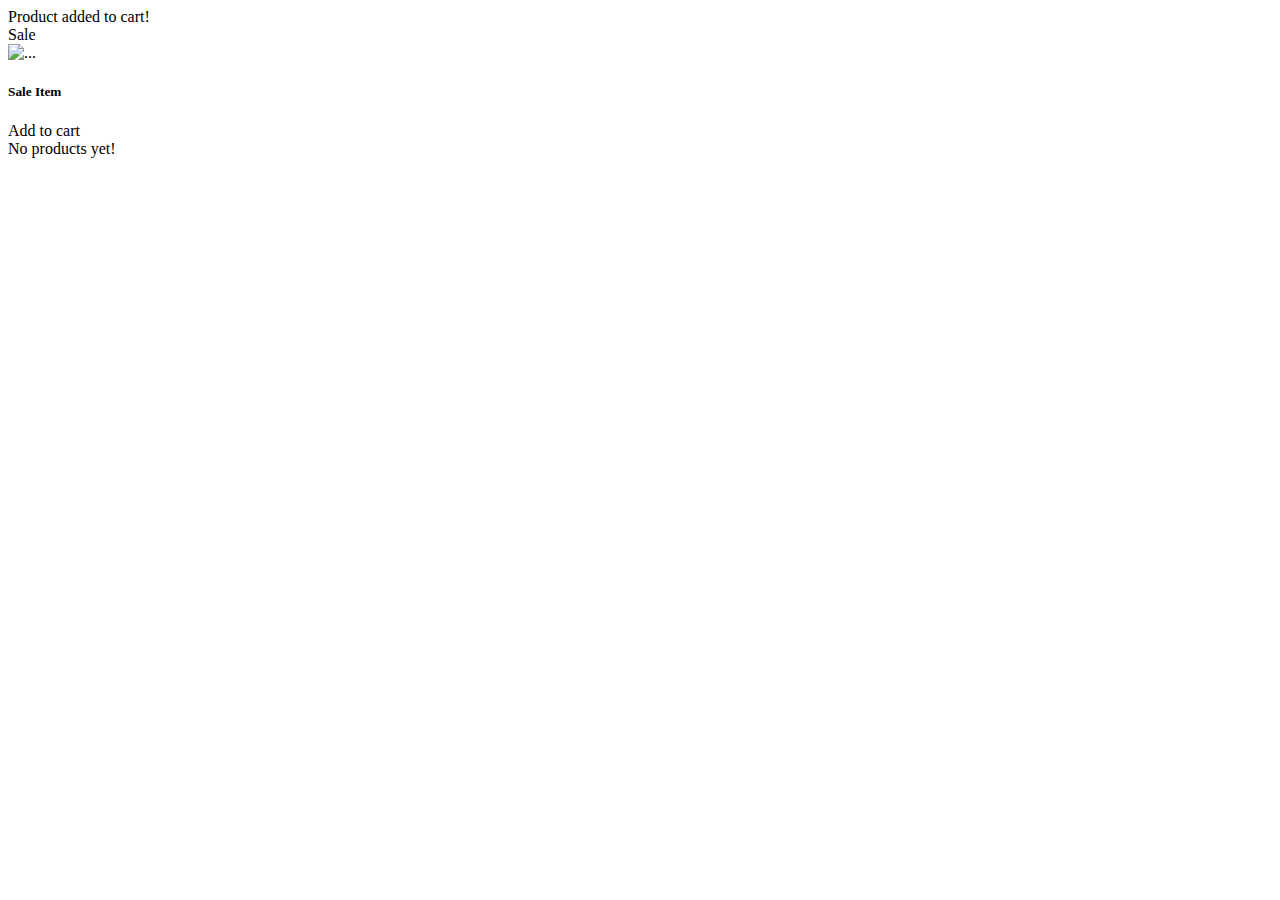
<file: src/main/resources/templates/index.html>
<!DOCTYPE html>
<html xmlns:th="http://www.thymeleaf.org">

<head th:replace="fragments/header :: header-css"></head>

<body>
<div th:replace="fragments/header :: header"></div>
<section class="py-5">
     <div class="container px-4 px-lg-5 mt-5">
         <div th:if="${param.productAddedToCart}">
             <div class="alert alert-info">
                 Product added to cart!
             </div>
         </div>
        <div th:if="${!products.isEmpty()}"
             class="row gx-4 gx-lg-5 row-cols-2 row-cols-md-3 row-cols-xl-4 justify-content-center">

            <div th:each="product :${products}" class="col mb-5">
                <div class="card h-100">
                    <!-- Sale badge-->
                    <div th:if="${product.getPromoPrice()!=null}" class="badge bg-dark text-white position-absolute"
                         style="top: 0.5rem; right: 0.5rem">Sale
                    </div>
                    <!-- Product image-->
                    <img class="card-img-top" th:src="${product.getMainImageUrl()}" alt="..."/>
                    <!-- Product details-->
                    <div class="card-body p-4">
                        <div class="text-center">
                            <!-- Product name-->
                            <h5 class="fw-bolder" th:text="${product.getBandName()}">Sale Item</h5>
                            <h5 class="fw-bolder" th:text="${product.getAlbumName()}"></h5>
                            <!-- Product with promo price-->
                            <div th:if="${product.getPromoPrice()!=null}">
                                <span class="text-muted text-decoration-line-through"
                                      th:text="${product.getPrice()+' lei'}"></span>
                                <span th:text="${product.getPromoPrice()+' lei'}"></span>
                                <!-- Product without promo price-->
                            </div>
                            <div th:if="${product.getPromoPrice()==null}">
                                <span th:text="${product.getPrice()+' lei'}"></span>
                            </div>
                            <h10 class="fw-bolder" th:text="${product.getSupportType()}"></h10>
                            <h10 class="fw-bolder" th:text="${product.getMusicType()}"></h10>

                        </div>
                    </div>
                    <!-- Product actions-->
                    <div class="card-footer p-4 pt-0 border-top-0 bg-transparent">
                        <div class="text-center"><a class="btn btn-outline-dark mt-auto"
                                                    th:href="${'/shopping-cart-add/'+product.getId()+'?origin=home'}">Add to cart</a>
                        </div>
                    </div>
                </div>
            </div>
        </div>

        <div th:if="${products.isEmpty()}"
             class="row gx-4 gx-lg-5 row-cols-2 row-cols-md-3 row-cols-xl-4 justify-content-center">
            <span>No products yet!</span>
        </div>

    </div>
</section>


<div th:replace="fragments/footer :: footer"></div>
</body>

</html>
</file>
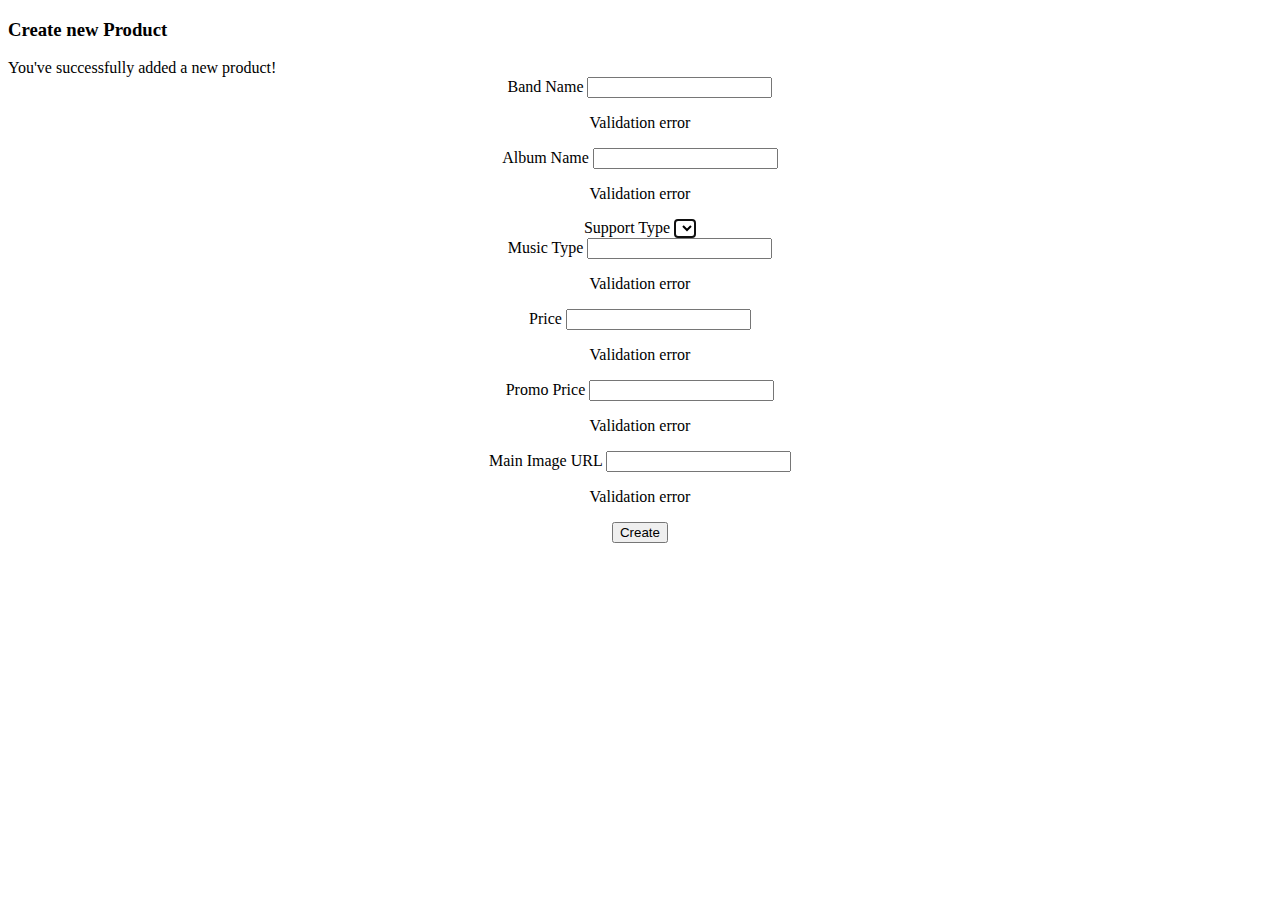
<file: src/main/resources/templates/add-product.html>
<!DOCTYPE html>
<html xmlns:th="http://www.thymeleaf.org">

<head th:replace="fragments/header :: header-css"></head>

<body>
<div th:replace="fragments/header :: header"></div>

<div class="container">
    <div class="row d-flex justify-content-center my-4 text-white">
        <div class="col-md-5 col-md-offset-3">
            <h3>Create new Product</h3>

            <div th:if="${param.success}">
                <div class="alert alert-info">
                    You've successfully added a new product!
                </div>
            </div>

            <form align="center" th:action="@{/add-product}" th:object="${product}" method="post">

                <div class="form-group"
                     th:classappend="${#fields.hasErrors('bandName')}? 'has-error':''">
                    <label for="bandName" class="control-label">Band Name</label> <input
                        id="bandName" class="form-control" th:field="*{bandName}"/>
                    <p class="error-message"
                       th:each="error : ${#fields.errors('bandName')}" th:text="${error}">Validation
                        error</p>
                </div>
                <div class="form-group"
                     th:classappend="${#fields.hasErrors('albumName')}? 'has-error':''">
                    <label for="albumName" class="control-label">Album Name</label> <input
                        id="albumName" class="form-control" th:field="*{albumName}"/>
                    <p class="error-message"
                       th:each="error : ${#fields.errors('albumName')}" th:text="${error}">Validation
                        error</p>
                </div>
                <div class="form-group"
                    th:classappend="${#fields.hasErrors('supportType')}? 'has-error':''">
                    <label for="supportType" class="control-label">Support Type</label>
                    <select class="form-control input-lg" name="supportType" autofocus="true" id="supportType" th:field="*{supportType}">
                        <option th:each="opt:${T(onlinemusicshop.model.enums.SupportType).values()}" th:text="${opt.name()}" th:value="${opt}">
                        </option>
                    </select>
                </div>
                <div class="form-group"
                     th:classappend="${#fields.hasErrors('musicType')}? 'has-error':''">
                    <label for="musicType" class="control-label">Music Type</label> <input
                        id="musicType" class="form-control" th:field="*{musicType}"/>
                    <p class="error-message"
                       th:each="error : ${#fields.errors('musicType')}" th:text="${error}">Validation
                        error</p>
                </div>
                <div class="form-group"
                     th:classappend="${#fields.hasErrors('price')}? 'has-error':''">
                    <label for="price" class="control-label">Price</label> <input
                        id="price" class="form-control" th:field="*{price}"/>
                    <p class="error-message"
                       th:each="error : ${#fields.errors('price')}" th:text="${error}">Validation
                        error</p>
                </div>
                <div class="form-group"
                     th:classappend="${#fields.hasErrors('promoPrice')}? 'has-error':''">
                    <label for="promoPrice" class="control-label">Promo Price</label> <input
                        id="promoPrice" class="form-control" th:field="*{promoPrice}"/>
                    <p class="error-message"
                       th:each="error : ${#fields.errors('promoPrice')}" th:text="${error}">Validation
                        error</p>
                </div>

                <div class="form-group"
                     th:classappend="${#fields.hasErrors('mainImageUrl')}? 'has-error':''">
                    <label for="mainImageUrl" class="control-label">Main Image URL</label> <input
                        id="mainImageUrl" class="form-control" th:field="*{mainImageUrl}"/>
                    <p class="error-message"
                       th:each="error : ${#fields.errors('mainImageUrl')}" th:text="${error}">Validation
                        error</p>
                </div>

                <div class="form-group">
                    <button type="submit" class="btn btn-success">Create</button>
                </div>

            </form>
        </div>
    </div>
</div>


<div th:replace="fragments/footer :: footer"></div>
</body>

</html>
</file>
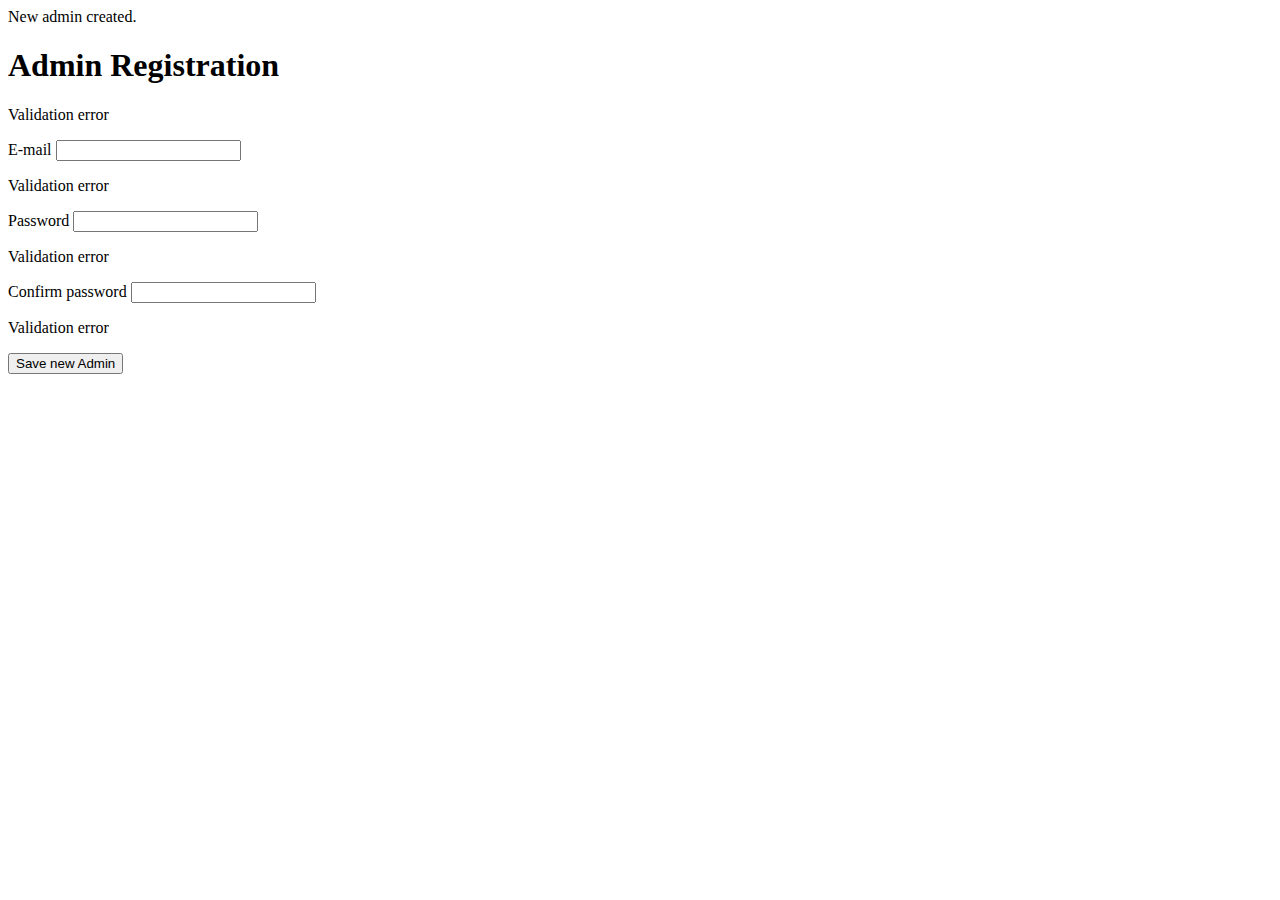
<file: src/main/resources/templates/admin-register.html>
<!DOCTYPE html>
<html xmlns:th="http://www.thymeleaf.org">

<head th:replace="fragments/header :: header-css"></head>

<body>
<div th:replace="fragments/header :: header"></div>


<div class="container">
    <div class="row d-flex justify-content-center my-4  text-white">
        <div class="col-md-6 col-md-offset-3">

            <div th:if="${param.success}">
                <div class="alert alert-info">
                    New admin created.
                </div>
            </div>

            <h1>Admin Registration</h1>

            <form th:action="@{/admin-register}" th:object="${user}" method="post">

                <p class="error-message" th:if="${#fields.hasGlobalErrors()}"
                   th:each="error : ${#fields.errors('global')}" th:text="${error}">Validation
                    error</p>

                <div class="form-group"
                     th:classappend="${#fields.hasErrors('email')}? 'has-error':''">
                    <label for="email" class="control-label">E-mail</label> <input
                        id="email" class="form-control" th:field="*{email}"/>
                    <p class="error-message"
                       th:each="error : ${#fields.errors('email')}" th:text="${error}">Validation
                        error</p>
                </div>
                <div class="form-group"
                     th:classappend="${#fields.hasErrors('password')}? 'has-error':''">
                    <label for="password" class="control-label">Password</label> <input
                        id="password" class="form-control" type="password"
                        th:field="*{password}"/>
                    <p class="error-message"
                       th:each="error : ${#fields.errors('password')}"
                       th:text="${error}">Validation error</p>
                </div>
                <div class="form-group"
                     th:classappend="${#fields.hasErrors('confirmPassword')}? 'has-error':''">
                    <label for="confirmPassword" class="control-label">Confirm
                        password</label> <input id="confirmPassword" class="form-control"
                                                type="password" th:field="*{confirmPassword}"/>
                    <p class="error-message"
                       th:each="error : ${#fields.errors('confirmPassword')}"
                       th:text="${error}">Validation error</p>
                </div>
                <div class="form-group">
                    <button type="submit" class="btn btn-success">Save new Admin</button>
                </div>

            </form>
        </div>
    </div>
</div>


<div th:replace="fragments/footer :: footer"></div>
</body>

</html>
</file>
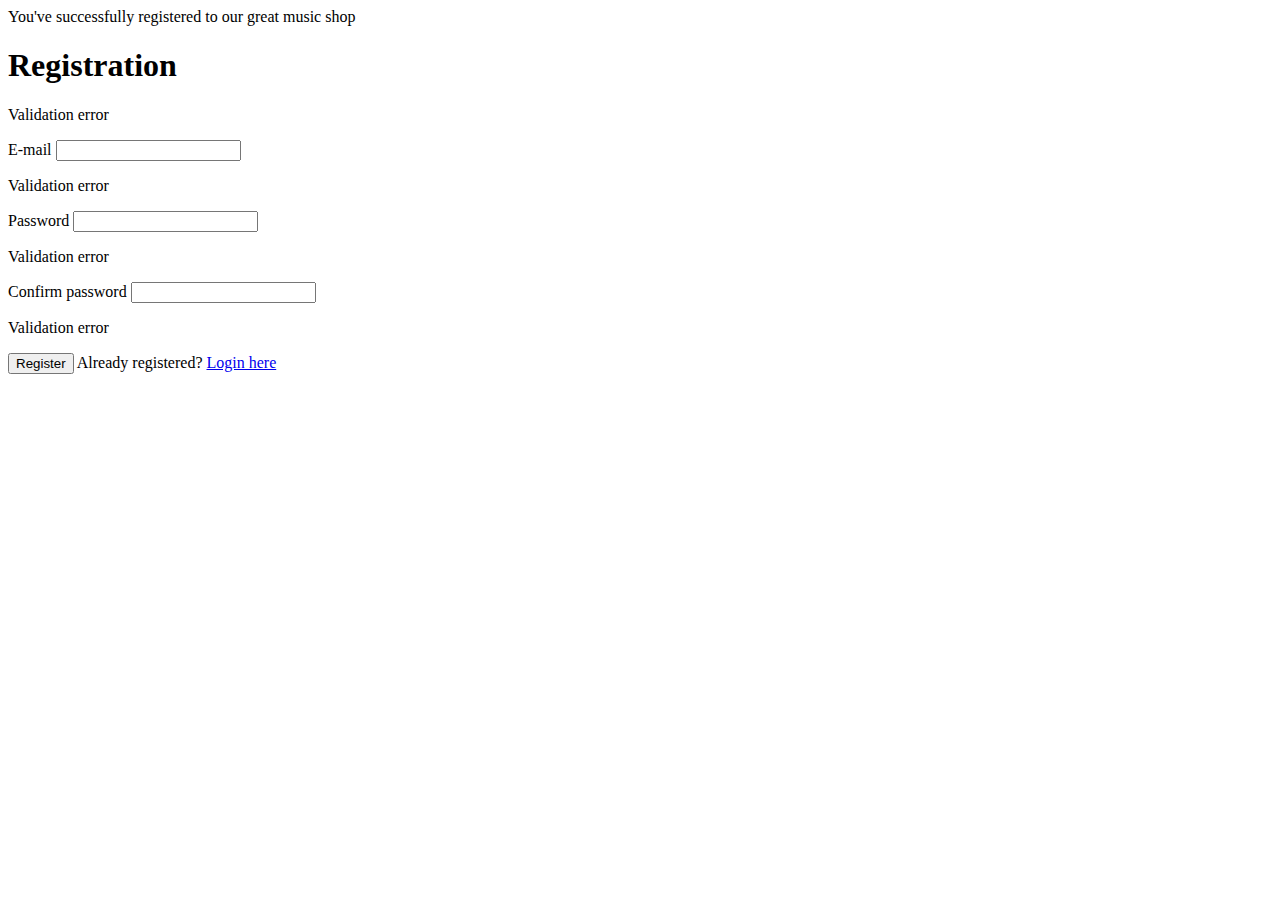
<file: src/main/resources/templates/client-register.html>
<!DOCTYPE html>
<html xmlns:th="http://www.thymeleaf.org">

<head th:replace="fragments/header :: header-css"></head>

<body>
<div th:replace="fragments/header :: header"></div>


<div class="container">
    <div class="row d-flex justify-content-center my-4 text-white">
        <div class="col-md-6 col-md-offset-3">

            <div th:if="${param.success}">
                <div class="alert alert-info">
                    You've successfully registered to our great music shop
                </div>
            </div>

            <h1>Registration</h1>

            <form th:action="@{/client-register}" th:object="${user}" method="post">

                <p class="error-message" th:if="${#fields.hasGlobalErrors()}"
                   th:each="error : ${#fields.errors('global')}" th:text="${error}">Validation
                    error</p>

                <div class="form-group"
                     th:classappend="${#fields.hasErrors('email')}? 'has-error':''">
                    <label for="email" class="control-label">E-mail</label> <input
                        id="email" class="form-control" th:field="*{email}"/>
                    <p class="error-message"
                       th:each="error : ${#fields.errors('email')}" th:text="${error}">Validation
                        error</p>
                </div>
                <div class="form-group"
                     th:classappend="${#fields.hasErrors('password')}? 'has-error':''">
                    <label for="password" class="control-label">Password</label> <input
                        id="password" class="form-control" type="password"
                        th:field="*{password}"/>
                    <p class="error-message"
                       th:each="error : ${#fields.errors('password')}"
                       th:text="${error}">Validation error</p>
                </div>
                <div class="form-group"
                     th:classappend="${#fields.hasErrors('confirmPassword')}? 'has-error':''">
                    <label for="confirmPassword" class="control-label">Confirm
                        password</label> <input id="confirmPassword" class="form-control"
                                                type="password" th:field="*{confirmPassword}"/>
                    <p class="error-message"
                       th:each="error : ${#fields.errors('confirmPassword')}"
                       th:text="${error}">Validation error</p>
                </div>
                <div class="form-group">
                    <button type="submit" class="btn btn-success">Register</button>
                    <span>Already registered? <a href="/" th:href="@{/login}">Login here</a></span>
                </div>

            </form>
        </div>
    </div>
</div>


<div th:replace="fragments/footer :: footer"></div>
</body>

</html>
</file>
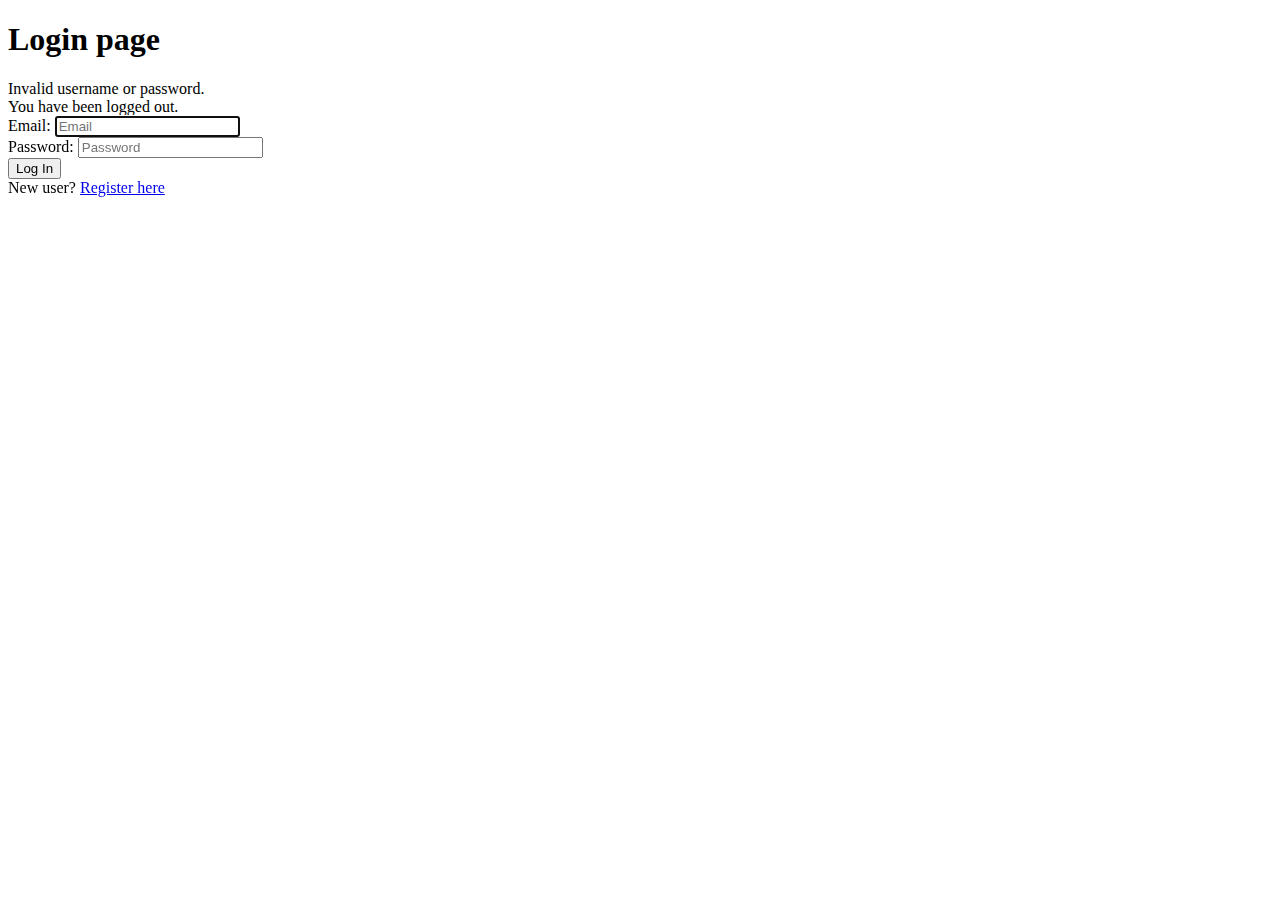
<file: src/main/resources/templates/login.html>
<!DOCTYPE html>
<html xmlns:th="http://www.thymeleaf.org">

<head th:replace="fragments/header :: header-css"></head>

<body>
<div th:replace="fragments/header :: header"></div>
<div class="container">

    <div class="row d-flex justify-content-center my-4 text-white">
        <div class="col-md-6 col-md-offset-3">
            <h1>Login page</h1>

            <form th:action="@{/login}" method="post">
                <div th:if="${param.error}">
                    <div class="alert alert-danger">Invalid username or password.</div>
                </div>
                <div th:if="${param.logout}">
                    <div class="alert alert-info">You have been logged out.</div>
                </div>
                <div class="form-group">
                    <label for="username">Email</label>: <input type="text"
                                                                id="username" name="username" class="form-control"
                                                                autofocus="autofocus" placeholder="Email"/>
                </div>
                <div class="form-group">
                    <label for="password">Password</label>: <input type="password"
                                                                   id="password" name="password" class="form-control"
                                                                   placeholder="Password"/>
                </div>
                <div class="form-group">
                    <div class="row">
                        <div class="col-sm-6 col-sm-offset-3">
                            <input type="submit" name="login-submit" id="login-submit"
                                   class="form-control btn btn-primary" value="Log In"/>
                        </div>
                    </div>
                </div>
                <div class="form-group">
                    <span>New user? <a href="/" th:href="@{/client-register}">Register here</a></span>
                </div>
            </form>

        </div>
    </div>


</div>


<div th:replace="fragments/footer :: footer"></div>
</body>

</html>
</file>
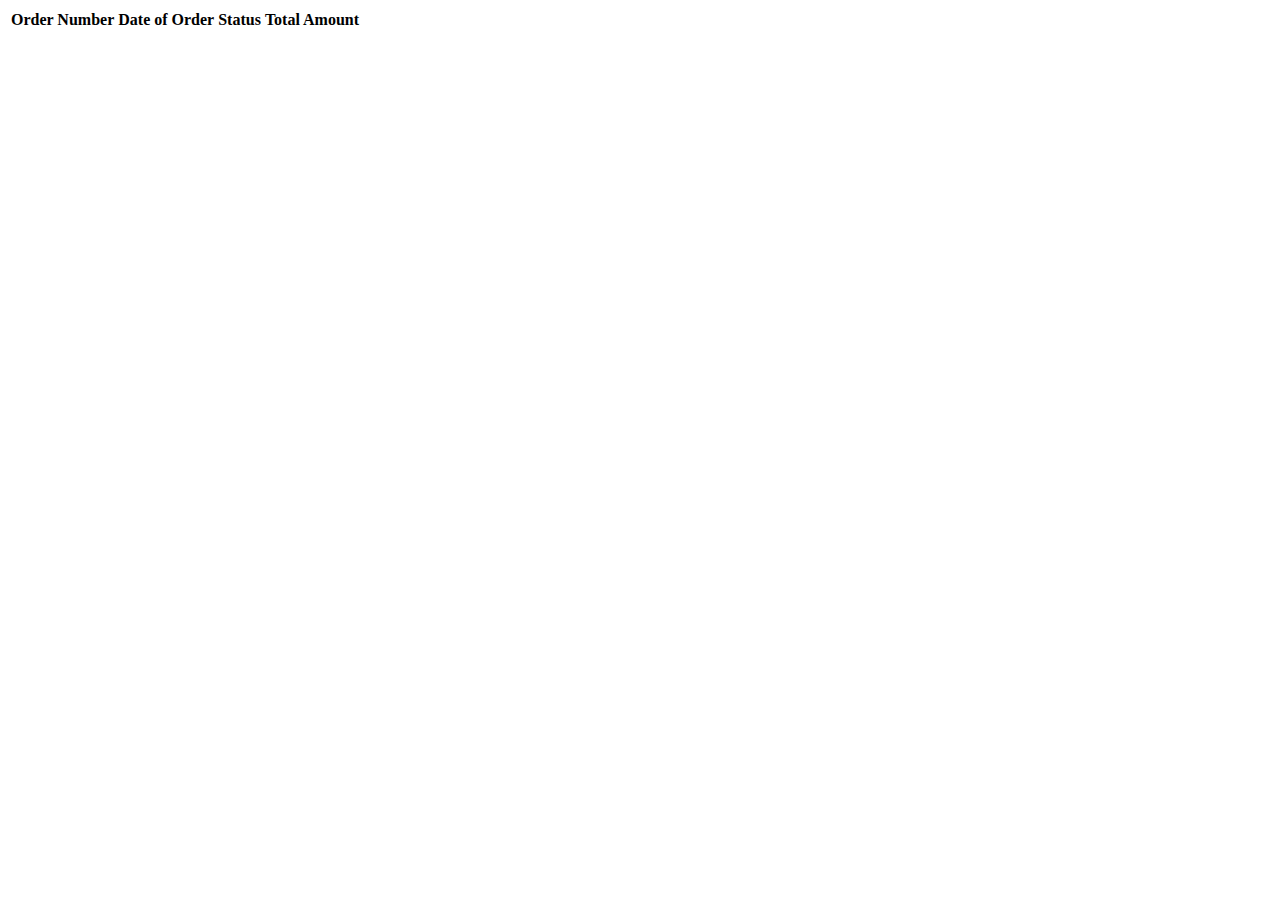
<file: src/main/resources/templates/my-orders.html>
<!DOCTYPE html>
<html xmlns:th="http://www.thymeleaf.org"
      xmlns:sec="http://www.thymeleaf.org/thymeleaf-extras-springsecurity6">

<head th:replace="fragments/header :: header-css"></head>

<body>
<div th:replace="fragments/header :: header"></div>
<section class="h-100">
    <div class="container py-5">
        <table class="table align-content-center text-white" >
            <thead>
            <tr>
                <th scope="col">Order Number</th>
                <th scope="col">Date of Order</th>
                <th scope="col">Status</th>
                <th scope="col">Total Amount</th>
            </tr>
            </thead>
            <tbody>
            <tr th:each="order: ${orders}">
                <th th:text="${order.getOrderNumber()}"></th>
                <td th:text="${order.getDateOfOrder()}"></td>
                <td th:text="${order.getStatus()}"></td>
                <td th:text="${order.getTotalAmount()}"></td>
            </tr>
            </tbody>
        </table>
    </div>
</section>


<div th:replace="fragments/footer :: footer"></div>
</body>

</html>
</file>
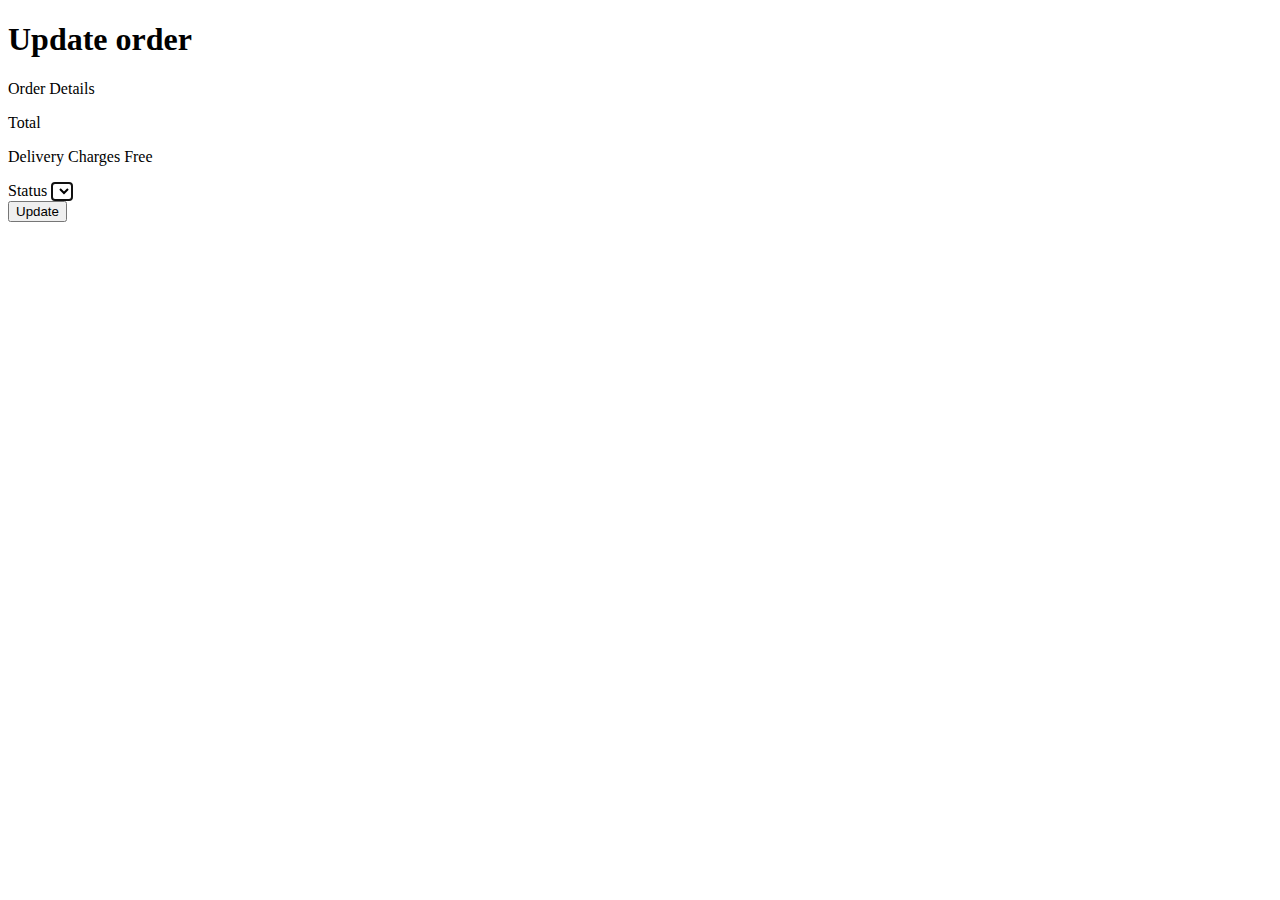
<file: src/main/resources/templates/order-update.html>
<!DOCTYPE html>
<html xmlns:th="http://www.thymeleaf.org"
      xmlns:sec="http://www.thymeleaf.org/thymeleaf-extras-springsecurity6">

<head th:replace="fragments/header :: header-css"></head>

<body>
<div th:replace="fragments/header :: header"></div>
<div class="container">
  <div class="row">
    <div class="col-md-6 col-md-offset-3">
      <h1>Update order</h1>

    </div>
    <div class="d-flex justify-content-between pt-2">
      <p class="fw-bold mb-0">Order Details</p>
      <p class="text-muted mb-0"><span class="fw-bold me-4">Total</span><span
              th:text=" ${order.getTotalAmount()}+ ' Lei'"></span></p>
    </div>

    <div class="d-flex justify-content-between pt-2">
      <p class="text-muted mb-0" th:text="'Order Number :'+ ${order.getOrderNumber()}"></p>
      <p class="text-muted mb-0"><span class="fw-bold me-4"></span></p>
    </div>

    <div class="d-flex justify-content-between">
      <p class="text-muted mb-0" th:text="'Order Date : '+ ${order.getDateOfOrder()}"></p>
      <p class="text-muted mb-0"><span class="fw-bold me-4"></span></p>
    </div>

    <div class="d-flex justify-content-between mb-5">
      <p class="text-muted mb-0"></p>
      <p class="text-muted mb-0"><span class="fw-bold me-4">Delivery Charges</span> Free</p>
    </div>

    <form th:action="@{/admin-order-update/{id}(id=${order.getId()})}" th:object="${order}" method="post">


      <div class="form-group" th:classappend="${#fields.hasErrors('status')}? 'has-error':''">
        <label for="status" class="control-label">Status</label>
        <select class="form-control input-lg" name="status" autofocus="true" id="status"
                th:field="*{status}">
          <option th:each="opt:${T(onlinemusicshop.model.enums.OrderStatus).values()}"
                  th:text="${opt.name()}" th:value="${opt.name()}">
          </option>
        </select>
      </div>


      <div class="form-group">
        <button type="submit" class="btn btn-success">Update</button>

      </div>

    </form>
  </div>
</div>
</div>


<div th:replace="fragments/footer :: footer"></div>
</body>

</html>
</file>
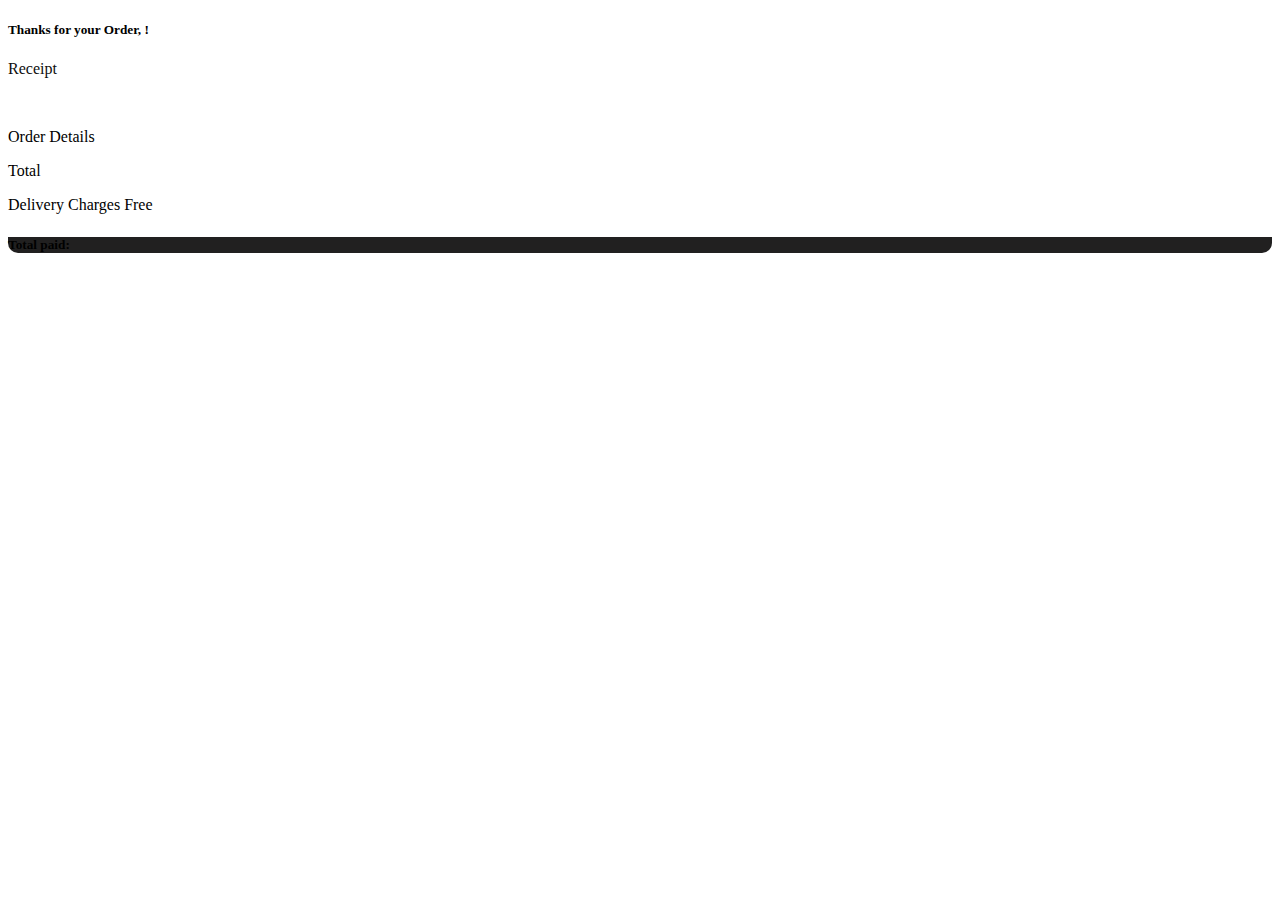
<file: src/main/resources/templates/order-view.html>
<!DOCTYPE html>
<html xmlns:th="http://www.thymeleaf.org"
      xmlns:sec="http://www.thymeleaf.org/thymeleaf-extras-springsecurity6">

<head th:replace="fragments/header :: header-css"></head>

<body>
<div th:replace="fragments/header :: header"></div>

<section class="h-100 gradient-custom">
    <div class="container py-5 h-100">
        <div class="row d-flex justify-content-center align-items-center h-100">
            <div class="col-lg-10 col-xl-8">
                <div class="card" style="border-radius: 10px;">
                    <div sec:authorize="hasAuthority('CLIENT')" class="card-header px-4 py-5">
                        <h5 class="text-muted mb-0">Thanks for your Order, <span style="color: #0e0e0e;" th:text="${userProfile.getFirsName()} + ' '+${userProfile.getLastName()} "></span>!</h5>
                    </div>
                    <div class="card-body p-4">
                        <div class="d-flex justify-content-between align-items-center mb-4">
                            <p class="lead fw-normal mb-0" style="color: #0e0e0e;">Receipt</p>
                            <p class="small text-muted mb-0" th:text="'Receipt Voucher : '+ ${order.getOrderNumber()}"></p>
                        </div>
                        <div th:each="productOrder : ${order.getProductOrders()}" class="card shadow-0 border mb-4">
                            <div class="card-body">
                                <div class="row">
                                    <div class="col-md-2">
                                        <img th:src="${productOrder.getProduct().getMainImageUrl()}"
                                             class="img-fluid">
                                    </div>
                                    <div class="col-md-2 text-center d-flex justify-content-center align-items-center">
                                        <p th:text="${productOrder.getProduct().getBandName()}" class="text-muted mb-0"></p>
                                    </div>
                                    <div class="col-md-2 text-center d-flex justify-content-center align-items-center">
                                        <p th:text="${productOrder.getProduct().getAlbumName()}" class="text-muted mb-0"></p>
                                    </div>
                                    <div class="col-md-2 text-center d-flex justify-content-center align-items-center">
                                        <p th:text="'Qty: '+ ${productOrder.getQuantity()}" class="text-muted mb-0 small"></p>
                                    </div>
                                    <div th:if="${productOrder.getProduct().getPromoPrice() == null}" class="col-md-2 text-center d-flex justify-content-center align-items-center">
                                        <p th:text="${productOrder.getProduct().getPrice()} + ' Lei'" class="text-muted mb-0 small"></p>
                                    </div>
                                    <div th:if="${productOrder.getProduct().getPromoPrice() != null}" class="col-md-2 text-center d-flex justify-content-center align-items-center">
                                        <p th:text="${productOrder.getProduct().getPromoPrice()} + ' Lei'" class="text-muted mb-0 small"></p>
                                    </div>
                                </div>
                            </div>
                        </div>
                        <div class="d-flex justify-content-between pt-2">
                            <p class="fw-bold mb-0">Order Details</p>
                            <p class="text-muted mb-0" ><span class="fw-bold me-4">Total</span ><span th:text=" ${order.getTotalAmount()}+ ' Lei'" ></span></p>
                        </div>

                        <div class="d-flex justify-content-between pt-2">
                            <p class="text-muted mb-0" th:text="'Order Number :'+ ${order.getOrderNumber()}"></p>
                            <p class="text-muted mb-0"><span class="fw-bold me-4"></span> </p>
                        </div>

                        <div class="d-flex justify-content-between">
                            <p class="text-muted mb-0" th:text="'Order Date : '+ ${order.getDateOfOrder()}"></p>
                            <p class="text-muted mb-0"><span class="fw-bold me-4"></span> </p>
                        </div>

                        <div class="d-flex justify-content-between mb-5">
                            <p class="text-muted mb-0"></p>
                            <p class="text-muted mb-0"><span class="fw-bold me-4">Delivery Charges</span> Free</p>
                        </div>
                    </div>
                    <div class="card-footer border-0 px-4 py-5"
                         style="background-color: #212020; border-bottom-left-radius: 10px; border-bottom-right-radius: 10px;">
                        <h5 class="d-flex align-items-center justify-content-end text-white text-uppercase mb-0">Total
                            paid: <span class="h2 mb-0 ms-2" th:text="${order.getTotalAmount()} +' Lei'"></span></h5>
                    </div>
                </div>
            </div>
        </div>
    </div>
</section>



<div th:replace="fragments/footer :: footer"></div>
</body>

</html>
</file>
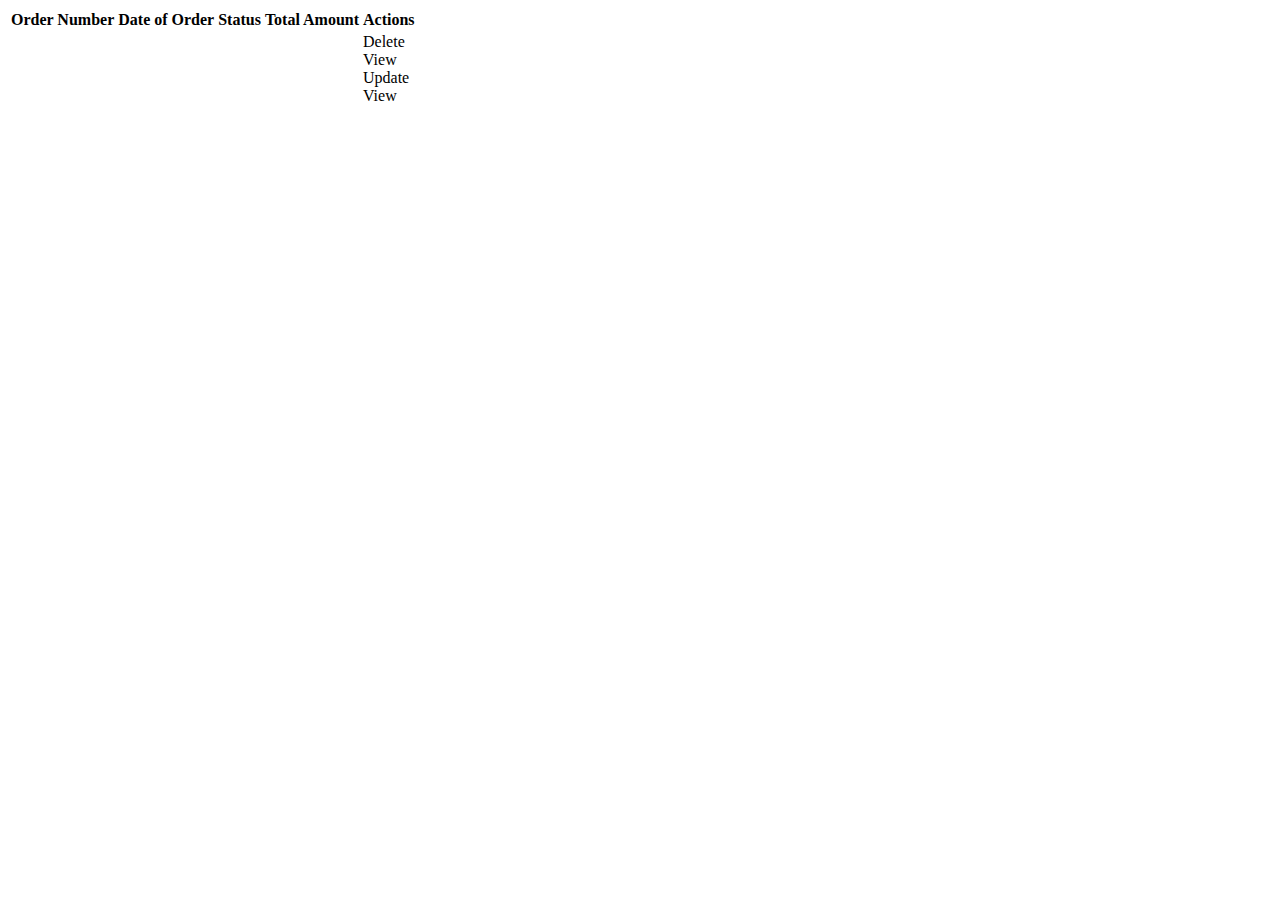
<file: src/main/resources/templates/orders.html>
<!DOCTYPE html>
<html xmlns:th="http://www.thymeleaf.org"
      xmlns:sec="http://www.thymeleaf.org/thymeleaf-extras-springsecurity6">


<head th:replace="fragments/header :: header-css"></head>

<body>
<div th:replace="fragments/header :: header"></div>
<section class="h-100">
    <div class="container py-5">
        <table class="table align-content-center text-white" >
            <thead>
            <tr>
                <th scope="col">Order Number</th>
                <th scope="col">Date of Order</th>
                <th scope="col">Status</th>
                <th scope="col">Total Amount</th>
                <th scope="col">Actions</th>
            </tr>
            </thead>
            <tbody>
            <tr th:each="order: ${orders}">
                <th th:text="${order.getOrderNumber()}"></th>
                <td th:text="${order.getDateOfOrder()}"></td>
                <td th:text="${order.getStatus()}"></td>
                <td th:text="${order.getTotalAmount()}"></td>
                <td>
                    <div sec:authorize="hasAuthority('ADMIN')">
                        <a th:href="'/admin-order-delete/'+ ${order.getId()}">Delete</a>
                    </div>
                    <div sec:authorize="hasAuthority('ADMIN')">
                        <a th:href="'/admin-order-view/'+ ${order.getId()}">View</a>
                    </div>
                    <div sec:authorize="hasAuthority('ADMIN')">
                        <a th:href="'/admin-order-update/' + ${order.getId()}">Update</a>
                    </div>
                    <div sec:authorize="hasAuthority('CLIENT')">
                        <a th:href="'/client-order-view/'+ ${order.getId()}">View</a>
                    </div>
                </td>
            </tr>
            </tbody>
        </table>
    </div>
</section>


<div th:replace="fragments/footer :: footer"></div>
</body>

</html>
</file>
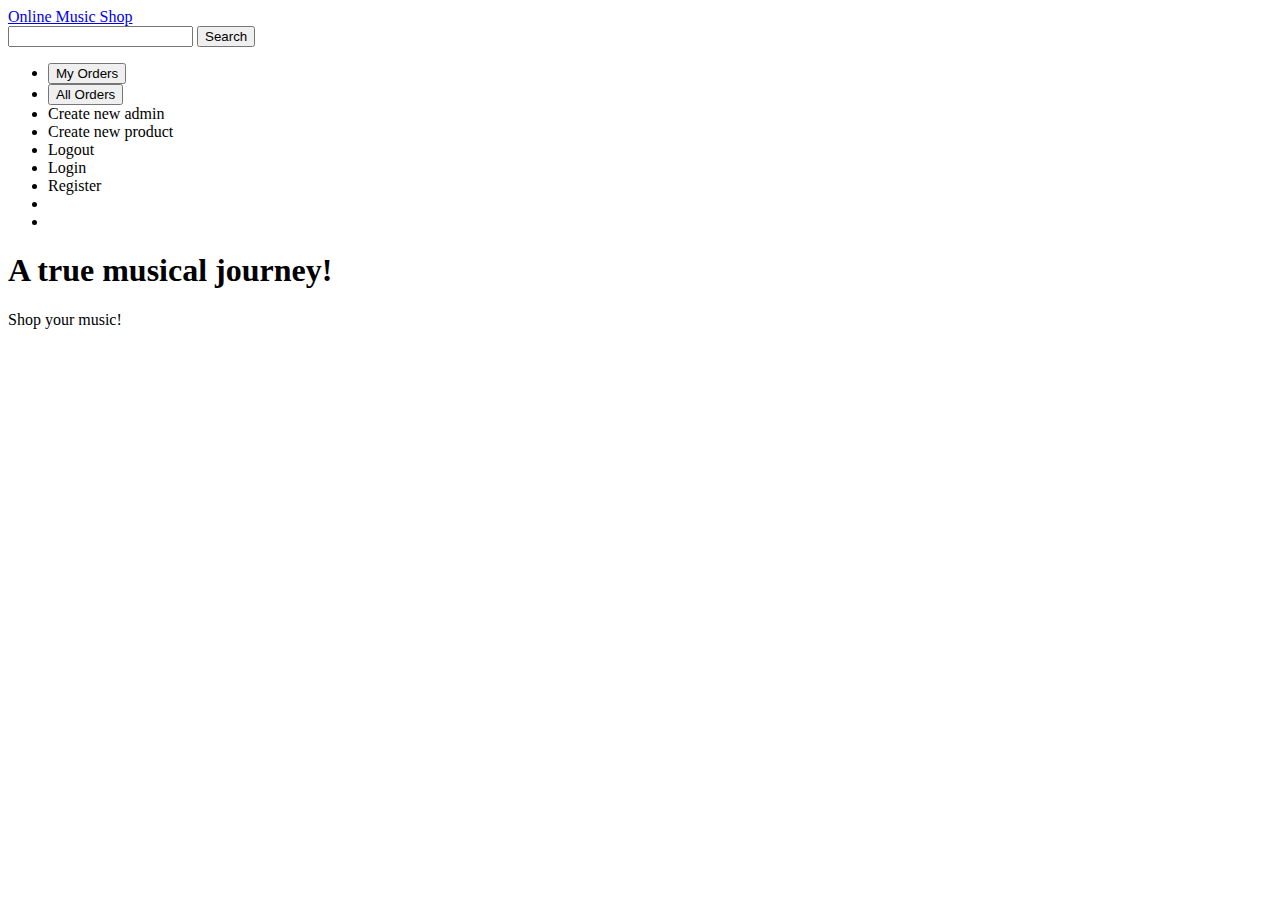
<file: src/main/resources/templates/fragments/header.html>
<!DOCTYPE HTML>
<html xmlns="http://www.w3.org/1999/xhtml" xmlns:th="http://www.thymeleaf.org"
      xmlns:sec="http://www.thymeleaf.org/thymeleaf-extras-springsecurity6">

<head th:fragment="header-css">
    <meta charset="UTF-8">
    <meta name="viewport" content="width=device-width, initial-scale=1, shrink-to-fit=no">
    <link rel="stylesheet" type="text/css" th:href="@{/webjars/bootstrap/4.1.0/css/bootstrap.min.css/}"/>
    <link rel="stylesheet" type="text/css"
          th:href="@{/webjars/font-awesome/5.0.10/web-fonts-with-css/css/fontawesome-all.min.css}"/>
    <link rel="stylesheet" type="text/css" th:href="@{/css/style.css}"/>
    <title>Onlinemusicshop</title>
</head>

<body>
<div th:fragment="header">
    <nav class="navbar navbar-expand-md navbar-dark bg-black">
        <a class="navbar-brand" href="/home">Online Music Shop</a>
        <div class="collapse navbar-collapse w-100 order-1 order-md-0 dual-collapse2" id="navbarNavAltMarkup">
            <div class="navbar-collapse collapse w-100 order-3 dual-collapse2">
                <form class="form-inline ml-5 my-2 my-lg-0">
                    <input class="form-control mr-sm-2" type="search" title="search-product">
                    <button type="submit" class="btn my-2 my-sm-0 btn-outline-light">Search</button>
                </form>
                <ul class="navbar-nav ml-auto">
                    <li class="nav-item" sec:authorize="hasAuthority('CLIENT')">
                        <a class="nav-link" th:href="@{/my-orders}"><button type="submit" class="btn my-2 my-sm-0 btn-outline-light">My Orders</button></a>
                    </li>
                    <li class="nav-item" sec:authorize="hasAuthority('ADMIN')">
                        <a class="nav-link" th:href="@{/all-orders}"><button type="submit" class="btn my-2 my-sm-0 btn-outline-light">All Orders</button></a>
                    </li>
                    <li class="nav-item" sec:authorize="hasAuthority('ADMIN')">
                        <a class="nav-link" th:href="@{/admin-register}">Create new admin</a>
                    </li>
                    <li class="nav-item" sec:authorize="hasAuthority('ADMIN')">
                        <a class="nav-link" th:href="@{/add-product}">Create new product</a>
                    </li>
                    <li class="nav-item" sec:authorize="isAuthenticated()">
                        <a class="nav-link" th:href="@{/logout}">Logout</a>
                    </li>
                    <li class="nav-item" sec:authorize="!isAuthenticated()">
                        <a class="nav-link" th:href="@{/login}">Login</a>
                    </li>
                    <li class="nav-item" sec:authorize="!isAuthenticated()">
                        <a class="nav-link" th:href="@{/client-register}">Register</button></a>
                    </li>
                    <li class="nav-item" sec:authorize="isAuthenticated()">
                        <a class="nav-link" th:href="@{/profile}" th:text="${#authentication.principal.username}"></a>
                    </li>
                    <li class="nav-item">
                        <a class="nav-link" th:href="@{/shopping-cart}"><img th:src="@{/images/cart.png}" id="cart">
                        </a>
                    </li>
                </ul>
            </div>
        </div>
    </nav>
    <header class="bg-secondary py-5">
        <div class="container px-4 px-lg-5 my-5">
            <div class="text-center text-white">
                <h1 class="display-4 fw-bolder">A true musical journey!</h1>
                <p class="lead fw-normal text-red-100 mb-0">Shop your music!</p>
            </div>
        </div>
    </header>
</div>
</body>


</html>
</file>
